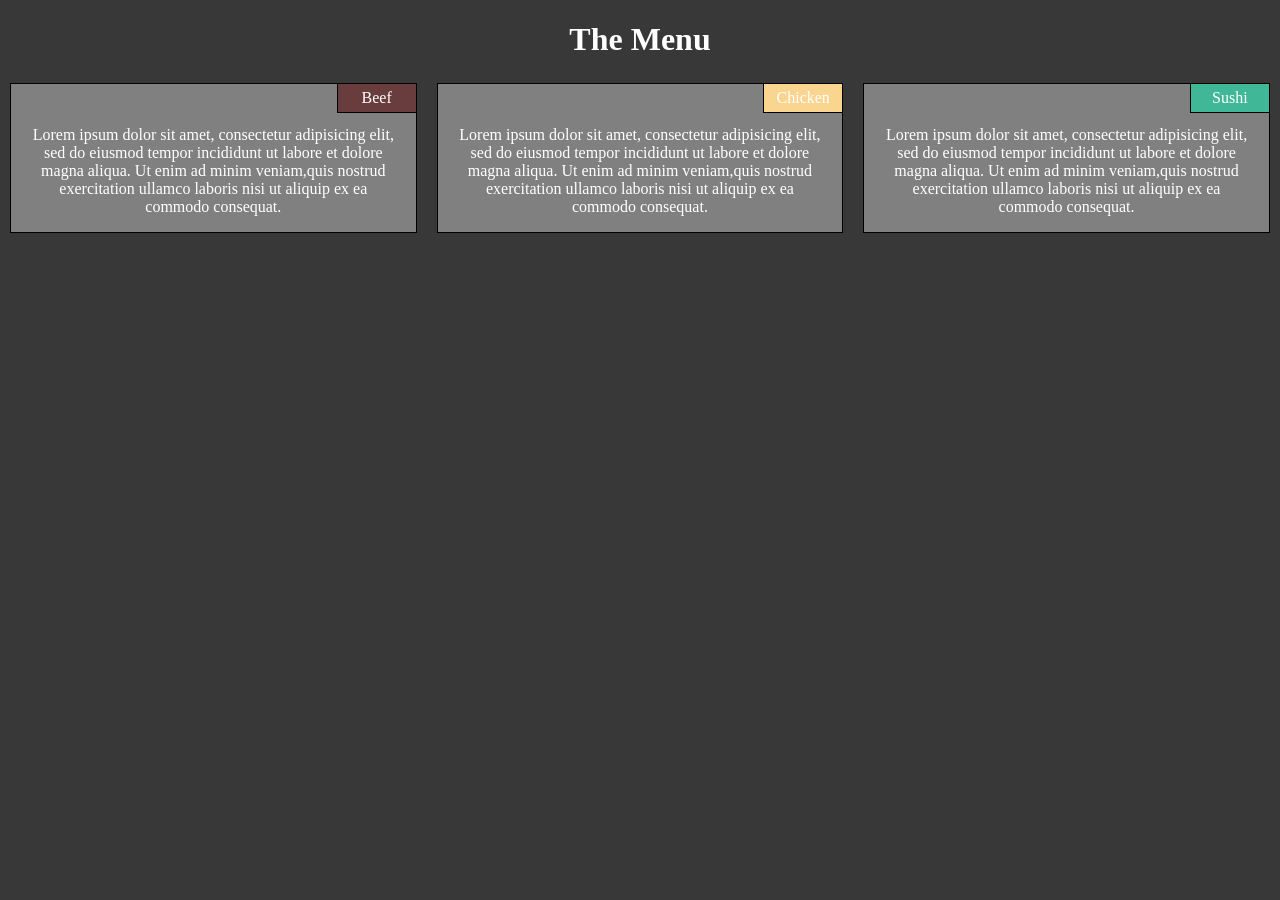
<file: index.html>
<!DOCTYPE html>
<html>
<head>
	<title>Module 2 Solution</title>
	<meta charset="utf-8">
	<link rel="stylesheet" type="text/css" href="css\main.css">
	<meta name="viewport" content="width=device-width, initial-scale=1">
</head>
<body>

<h1>The Menu</h1>

<div class="row">
  <div class="col-lg-4 col-md-6 col-sml-1"> <p id="mainText">Lorem ipsum dolor sit amet, consectetur adipisicing elit, sed do eiusmod tempor incididunt ut labore et dolore magna aliqua. Ut enim ad minim veniam,quis nostrud exercitation ullamco laboris nisi ut aliquip ex ea commodo consequat.</p> <p id="label1">Beef</p> </div>

  <div class="col-lg-4 col-md-6 col-sml-1"> <p id="mainText">Lorem ipsum dolor sit amet, consectetur adipisicing elit, sed do eiusmod tempor incididunt ut labore et dolore magna aliqua. Ut enim ad minim veniam,quis nostrud exercitation ullamco laboris nisi ut aliquip ex ea commodo consequat.</p> <p id="label2">Chicken</p> </div>

  <div class="col-lg-4 col-md-12 col-sml-1"> <p id="mainText">Lorem ipsum dolor sit amet, consectetur adipisicing elit, sed do eiusmod tempor incididunt ut labore et dolore magna aliqua. Ut enim ad minim veniam,quis nostrud exercitation ullamco laboris nisi ut aliquip ex ea commodo consequat.</p> <p id="label3">Sushi</p></div>

</div>
</body>
</html>
</file>
